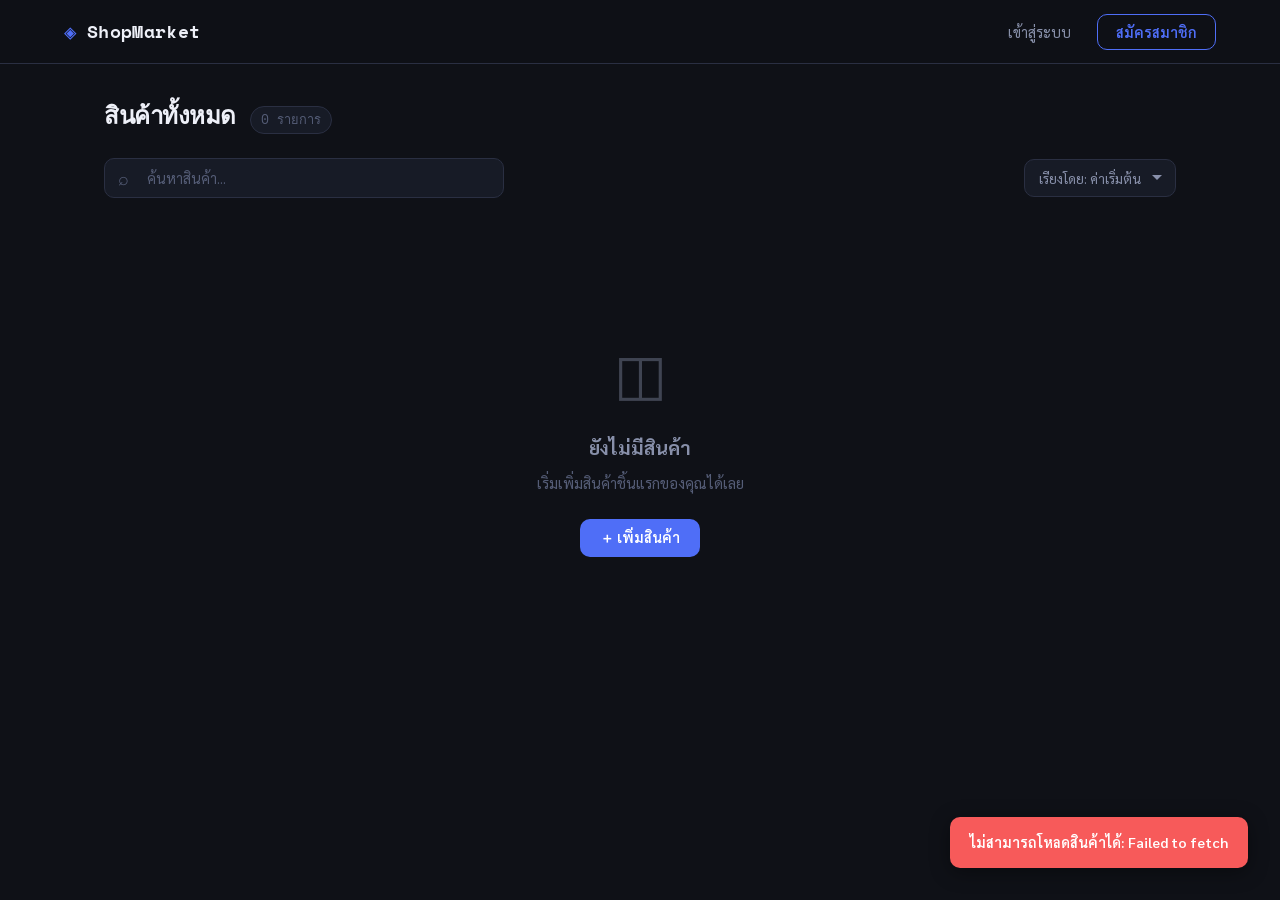
<file: public/index.html>
<!DOCTYPE html>
<html lang="th">
<head>
    <meta charset="UTF-8">
    <meta name="viewport" content="width=device-width, initial-scale=1.0">
    <title>ShopMarket</title>
    <link rel="preconnect" href="https://fonts.googleapis.com">
    <link href="https://fonts.googleapis.com/css2?family=Sarabun:wght@300;400;600;700&family=Space+Mono:wght@400;700&display=swap" rel="stylesheet">
    <link rel="stylesheet" href="style.css">
</head>
<body>

    <!-- ===== NAVBAR ===== -->
    <nav class="navbar">
        <div class="logo">
            <span class="logo-icon">◈</span>
            <span class="logo-text">ShopMarket</span>
        </div>
        <div class="nav-links">
            <span id="userGreeting" class="user-greeting hidden"></span>
            <button id="loginBtn" class="btn-ghost">เข้าสู่ระบบ</button>
            <button id="registerBtn" class="btn-outline">สมัครสมาชิก</button>
            <button id="logoutBtn" class="btn-ghost hidden">ออกจากระบบ</button>
        </div>
    </nav>

    <!-- ===== MAIN CONTENT ===== -->
    <main class="container">
        <div class="header-section">
            <h1 class="page-title">สินค้าทั้งหมด</h1>
            <span id="productCount" class="product-count">0 รายการ</span>
        </div>

        <!-- Filter/Sort Bar -->
        <div class="filter-bar">
            <div class="search-group">
                <span class="search-icon">⌕</span>
                <input type="text" id="searchInput" placeholder="ค้นหาสินค้า..." class="search-input">
            </div>
            <div class="sort-group">
                <select id="sortSelect" class="sort-select">
                    <option value="">เรียงโดย: ค่าเริ่มต้น</option>
                    <option value="price_asc">ราคา: น้อย → มาก</option>
                    <option value="price_desc">ราคา: มาก → น้อย</option>
                    <option value="name_asc">ชื่อ: A → Z</option>
                </select>
                <button id="addProductBtn" class="btn-primary">
                    <span>＋</span> เพิ่มสินค้า
                </button>
            </div>
        </div>

        <!-- Product Grid -->
        <div id="product-list" class="product-grid">
            <div class="loading-state">
                <div class="spinner"></div>
                <p>กำลังโหลดสินค้า...</p>
            </div>
        </div>

        <!-- Empty State -->
        <div id="emptyState" class="empty-state hidden">
            <div class="empty-icon">◫</div>
            <h3>ยังไม่มีสินค้า</h3>
            <p>เริ่มเพิ่มสินค้าชิ้นแรกของคุณได้เลย</p>
            <button class="btn-primary" onclick="openModal('addProductModal')">＋ เพิ่มสินค้า</button>
        </div>
    </main>

    <!-- ===== MODAL: LOGIN ===== -->
    <div id="loginModal" class="modal-overlay" role="dialog" aria-modal="true">
        <div class="modal-box">
            <button class="modal-close" onclick="closeModal('loginModal')" aria-label="ปิด">✕</button>
            <div class="modal-header">
                <div class="modal-icon">◈</div>
                <h2>เข้าสู่ระบบ</h2>
            </div>
            <form id="loginForm" novalidate>
                <div class="field-group">
                    <label for="loginUsername">ชื่อผู้ใช้</label>
                    <input type="text" id="loginUsername" name="username" placeholder="กรอกชื่อผู้ใช้" autocomplete="username" required>
                </div>
                <div class="field-group">
                    <label for="loginPassword">รหัสผ่าน</label>
                    <input type="password" id="loginPassword" name="password" placeholder="กรอกรหัสผ่าน" autocomplete="current-password" required>
                </div>
                <div id="loginError" class="form-error hidden"></div>
                <button type="submit" class="btn-primary btn-block" id="loginSubmitBtn">
                    <span class="btn-text">เข้าสู่ระบบ</span>
                    <span class="btn-loader hidden">⟳</span>
                </button>
            </form>
            <p class="modal-footer-text">ยังไม่มีบัญชี? <a href="#" onclick="switchModal('loginModal','registerModal')">สมัครสมาชิก</a></p>
        </div>
    </div>

    <!-- ===== MODAL: REGISTER ===== -->
    <div id="registerModal" class="modal-overlay" role="dialog" aria-modal="true">
        <div class="modal-box">
            <button class="modal-close" onclick="closeModal('registerModal')" aria-label="ปิด">✕</button>
            <div class="modal-header">
                <div class="modal-icon">◈</div>
                <h2>สมัครสมาชิก</h2>
            </div>
            <form id="registerForm" novalidate>
                <div class="field-group">
                    <label for="regUsername">ชื่อผู้ใช้</label>
                    <input type="text" id="regUsername" name="username" placeholder="ตั้งชื่อผู้ใช้" autocomplete="username" required>
                </div>
                <div class="field-group">
                    <label for="regEmail">อีเมล</label>
                    <input type="email" id="regEmail" name="email" placeholder="กรอกอีเมล" autocomplete="email">
                </div>
                <div class="field-group">
                    <label for="regPassword">รหัสผ่าน</label>
                    <input type="password" id="regPassword" name="password" placeholder="ตั้งรหัสผ่าน" autocomplete="new-password" required>
                </div>
                <div class="field-group">
                    <label for="regConfirmPassword">ยืนยันรหัสผ่าน</label>
                    <input type="password" id="regConfirmPassword" name="confirmPassword" placeholder="กรอกรหัสผ่านอีกครั้ง" autocomplete="new-password" required>
                </div>
                <div id="registerError" class="form-error hidden"></div>
                <button type="submit" class="btn-primary btn-block" id="registerSubmitBtn">
                    <span class="btn-text">สมัครสมาชิก</span>
                    <span class="btn-loader hidden">⟳</span>
                </button>
            </form>
            <p class="modal-footer-text">มีบัญชีแล้ว? <a href="#" onclick="switchModal('registerModal','loginModal')">เข้าสู่ระบบ</a></p>
        </div>
    </div>

    <!-- ===== MODAL: ADD/EDIT PRODUCT ===== -->
    <div id="addProductModal" class="modal-overlay" role="dialog" aria-modal="true">
        <div class="modal-box modal-box-wide">
            <button class="modal-close" onclick="closeModal('addProductModal')" aria-label="ปิด">✕</button>
            <div class="modal-header">
                <div class="modal-icon">◫</div>
                <h2 id="productModalTitle">เพิ่มสินค้าใหม่</h2>
            </div>
            <form id="productForm" novalidate>
                <input type="hidden" id="productId">
                <div class="field-row">
                    <div class="field-group">
                        <label for="productName">ชื่อสินค้า <span class="required">*</span></label>
                        <input type="text" id="productName" placeholder="ชื่อสินค้า" required>
                    </div>
                    <div class="field-group">
                        <label for="productPrice">ราคา (บาท) <span class="required">*</span></label>
                        <input type="number" id="productPrice" placeholder="0.00" min="0" step="0.01" required>
                    </div>
                </div>
                <div class="field-row">
                    <div class="field-group">
                        <label for="productCategory">หมวดหมู่</label>
                        <select id="productCategory" required style="width: 100%; padding: 10px; border: 1px solid #ccc; border-radius: 6px;">
                            <option value="" disabled selected>-- กำลังโหลดหมวดหมู่... --</option>
                        </select>
                    </div>  
                    <div class="field-group">
                        <label for="productStock">จำนวนสต็อก</label>
                        <input type="number" id="productStock" placeholder="0" min="0">
                    </div>
                </div>

                <div id="productError" class="form-error hidden"></div>
                <div class="form-actions">
                    <button type="button" class="btn-ghost" onclick="closeModal('addProductModal')">ยกเลิก</button>
                    <button type="submit" class="btn-primary" id="productSubmitBtn">
                        <span class="btn-text">บันทึกสินค้า</span>
                        <span class="btn-loader hidden">⟳</span>
                    </button>
                </div>
            </form>
        </div>
    </div>

    <!-- ===== MODAL: DELETE CONFIRM ===== -->
    <div id="deleteModal" class="modal-overlay" role="dialog" aria-modal="true">
        <div class="modal-box modal-box-sm">
            <div class="modal-header">
                <div class="modal-icon modal-icon-danger">⚠</div>
                <h2>ยืนยันการลบ</h2>
            </div>
            <p class="confirm-text">คุณแน่ใจหรือไม่ว่าต้องการลบสินค้านี้? การกระทำนี้ไม่สามารถย้อนกลับได้</p>
            <input type="hidden" id="deleteProductId">
            <div class="form-actions">
                <button class="btn-ghost" onclick="closeModal('deleteModal')">ยกเลิก</button>
                <button class="btn-danger" id="confirmDeleteBtn">ลบสินค้า</button>
            </div>
        </div>
    </div>

    <!-- ===== TOAST NOTIFICATION ===== -->
    <div id="toast" class="toast hidden" role="alert" aria-live="polite"></div>

    <script src="app.js"></script>
</body>
</html>
</file>
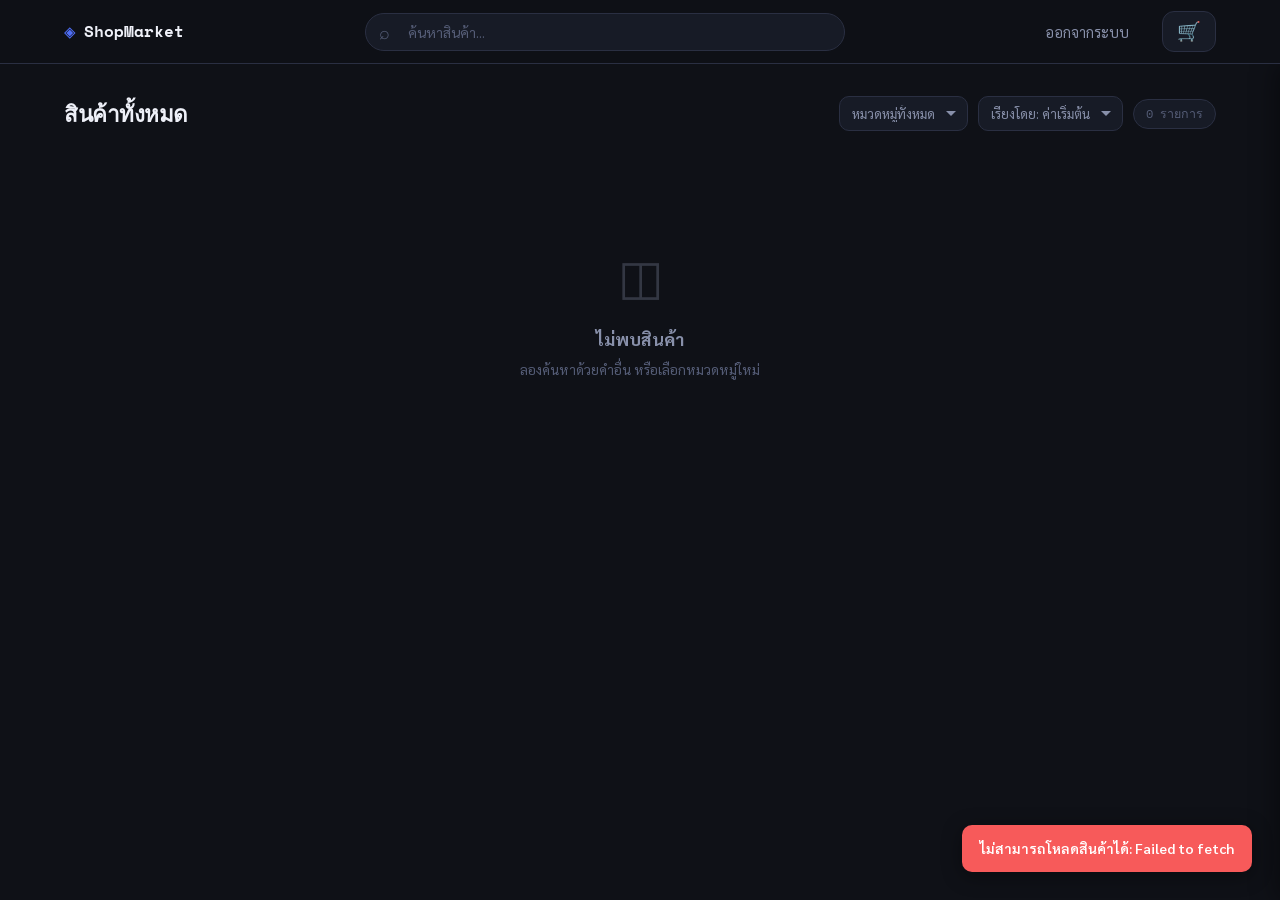
<file: public/customer/shop.html>
<!DOCTYPE html>
<html lang="th">
<head>
    <meta charset="UTF-8">
    <meta name="viewport" content="width=device-width, initial-scale=1.0">
    <title>ShopMarket — ร้านค้า</title>
    <link rel="preconnect" href="https://fonts.googleapis.com">
    <link href="https://fonts.googleapis.com/css2?family=Sarabun:wght@300;400;600;700&family=Space+Mono:wght@400;700&display=swap" rel="stylesheet">
    <link rel="stylesheet" href="shop.css">
</head>
<body>

    <!-- NAVBAR -->
    <nav class="navbar">
        <div class="logo">
            <a href="index.html" class="logo-link">
                <span class="logo-icon">◈</span>
                <span class="logo-text">ShopMarket</span>
            </a>
        </div>
        <div class="nav-center">
            <div class="search-wrap">
                <span class="search-icon">⌕</span>
                <input type="text" id="searchInput" placeholder="ค้นหาสินค้า..." class="search-input">
            </div>
        </div>
        <div class="nav-right" style="display: flex; align-items: center; gap: 15px;">
            
            <button id="logoutBtn" class="btn-ghost">ออกจากระบบ</button>
            
            <button class="cart-toggle" id="cartToggle" aria-label="ตะกร้าสินค้า">
                <span class="cart-icon">🛒</span>
                <span class="cart-badge hidden" id="cartBadge">0</span>
            </button>
            
        </div>
        
    </nav>

    <!-- LAYOUT -->
    <div class="layout">

        <!-- MAIN: Product Grid -->
        <main class="main-content" id="mainContent">
            <div class="page-header">
                <h1 class="page-title">สินค้าทั้งหมด</h1>
                <div class="header-controls">
                    <select id="categoryFilter" class="filter-select">
                        <option value="">หมวดหมู่ทั้งหมด</option>
                    </select>
                    <select id="sortSelect" class="filter-select">
                        <option value="">เรียงโดย: ค่าเริ่มต้น</option>
                        <option value="price_asc">ราคา: น้อย → มาก</option>
                        <option value="price_desc">ราคา: มาก → น้อย</option>
                        <option value="name_asc">ชื่อ: A → Z</option>
                    </select>
                    <span id="productCount" class="product-count">0 รายการ</span>
                </div>
            </div>

            <div id="product-list" class="product-grid">
                <div class="loading-state">
                    <div class="spinner"></div>
                    <p>กำลังโหลดสินค้า...</p>
                </div>
            </div>

            <div id="emptyState" class="empty-state hidden">
                <div class="empty-icon">◫</div>
                <h3>ไม่พบสินค้า</h3>
                <p>ลองค้นหาด้วยคำอื่น หรือเลือกหมวดหมู่ใหม่</p>
            </div>
        </main>

        <!-- SIDEBAR: Cart -->
        <aside class="cart-sidebar" id="cartSidebar">
            <div class="cart-header">
                <h2 class="cart-title">
                    <span>🛒</span> ตะกร้าของฉัน
                </h2>
                <button class="cart-close" id="cartClose" aria-label="ปิด">✕</button>
            </div>

            <div class="cart-body" id="cartBody">
                <div class="cart-empty" id="cartEmpty">
                    <div class="cart-empty-icon">🛒</div>
                    <p>ตะกร้าว่างเปล่า</p>
                    <span>เพิ่มสินค้าเพื่อเริ่มช้อปปิ้ง</span>
                </div>
                <div id="cartItems" class="cart-items hidden"></div>
            </div>

            <div class="cart-footer" id="cartFooter">
                <div class="cart-summary">
                    <div class="summary-row">
                        <span>จำนวนสินค้า</span>
                        <span id="totalQty">0 ชิ้น</span>
                    </div>
                    <div class="summary-row summary-total">
                        <span>รวมทั้งหมด</span>
                        <span id="totalPrice" class="total-price">฿0</span>
                    </div>
                </div>
                <button class="btn-checkout" id="checkoutBtn" disabled>
                    <span class="checkout-text">ชำระเงิน</span>
                    <span class="checkout-loader hidden">⟳</span>
                </button>
                <button class="btn-clear" id="clearCartBtn">ล้างตะกร้า</button>
            </div>
        </aside>
    </div>

    <!-- MODAL: Checkout Success -->
    <div id="successModal" class="modal-overlay">
        <div class="modal-box">
            <div class="success-icon">✓</div>
            <h2>ชำระเงินสำเร็จ!</h2>
            <p id="successMessage">ขอบคุณที่ใช้บริการ ShopMarket</p>
            <div id="orderSummary" class="order-summary"></div>
            <button class="btn-primary btn-block" onclick="closeModal('successModal')">กลับสู่หน้าร้านค้า</button>
        </div>
    </div>

    <!-- MODAL: Checkout Confirm -->
    <div id="confirmModal" class="modal-overlay">
        <div class="modal-box modal-box-sm">
            <div class="modal-header">
                <div class="modal-icon">◈</div>
                <h2>ยืนยันการชำระเงิน</h2>
            </div>
            <div id="confirmSummary" class="confirm-summary"></div>
            <div class="form-actions">
                <button class="btn-ghost" onclick="closeModal('confirmModal')">ยกเลิก</button>
                <button class="btn-primary" id="confirmPayBtn">ยืนยันชำระ</button>
            </div>
        </div>
    </div>

    <!-- TOAST -->
    <div id="toast" class="toast hidden" role="alert"></div>

    <script src="shop.js"></script>
</body>
</html>
</file>
<file: public/style.css>
:root {
    --bg: #0f1117;
    --bg-card: #171b26;
    --bg-card-hover: #1e2333;
    --border: #2a2f42;
    --border-focus: #4f6ef7;

    --text-primary: #eef0f8;
    --text-secondary: #8890aa;
    --text-muted: #555d77;

    --accent: #4f6ef7;
    --accent-hover: #3a57e8;
    --accent-glow: rgba(79, 110, 247, 0.2);

    --success: #2dd4a0;
    --warning: #f7c84f;
    --danger: #f75a5a;
    --danger-hover: #e04040;

    --font-body: 'Sarabun', sans-serif;
    --font-mono: 'Space Mono', monospace;

    --radius: 10px;
    --radius-lg: 16px;
    --shadow-card: 0 2px 16px rgba(0,0,0,0.4);
    --shadow-modal: 0 8px 40px rgba(0,0,0,0.7);

    --transition: 0.2s ease;
    --nav-h: 64px;
    --bottom-h: 0px;
}

/* =============================================
   RESET & BASE
   ============================================= */
*, *::before, *::after { box-sizing: border-box; margin: 0; padding: 0; }

html { scroll-behavior: smooth; }

body {
    font-family: var(--font-body);
    background: var(--bg);
    color: var(--text-primary);
    min-height: 100vh;
    font-size: 15px;
    line-height: 1.6;
    -webkit-font-smoothing: antialiased;
}

a { color: var(--accent); text-decoration: none; transition: color var(--transition); }
a:hover { color: var(--accent-hover); }

/* =============================================
   NAVBAR
   ============================================= */
.navbar {
    position: fixed;
    top: 0; left: 0; right: 0;
    height: var(--nav-h);
    background: rgba(15, 17, 23, 0.85);
    backdrop-filter: blur(16px);
    -webkit-backdrop-filter: blur(16px);
    border-bottom: 1px solid var(--border);
    display: flex;
    align-items: center;
    justify-content: space-between;
    padding: 0 5%;
    z-index: 900;
}

.logo {
    display: flex;
    align-items: center;
    gap: 10px;
    font-family: var(--font-mono);
    font-size: 1.1rem;
    font-weight: 700;
    color: var(--text-primary);
    letter-spacing: 0.02em;
}

.logo-icon {
    color: var(--accent);
    font-size: 1.3rem;
}

.nav-links {
    display: flex;
    align-items: center;
    gap: 10px;
}

.user-greeting {
    font-size: 0.85rem;
    color: var(--text-secondary);
    margin-right: 4px;
}

/* =============================================
   BUTTONS
   ============================================= */
.btn-primary {
    display: inline-flex;
    align-items: center;
    gap: 6px;
    padding: 9px 20px;
    background: var(--accent);
    color: #fff;
    border: none;
    border-radius: var(--radius);
    font-family: var(--font-body);
    font-size: 0.9rem;
    font-weight: 600;
    cursor: pointer;
    transition: background var(--transition), transform var(--transition), box-shadow var(--transition);
    white-space: nowrap;
}
.btn-primary:hover {
    background: var(--accent-hover);
    box-shadow: 0 4px 16px var(--accent-glow);
    transform: translateY(-1px);
}
.btn-primary:active { transform: translateY(0); }

.btn-outline {
    display: inline-flex;
    align-items: center;
    gap: 6px;
    padding: 8px 18px;
    background: transparent;
    color: var(--accent);
    border: 1.5px solid var(--accent);
    border-radius: var(--radius);
    font-family: var(--font-body);
    font-size: 0.9rem;
    font-weight: 600;
    cursor: pointer;
    transition: all var(--transition);
    white-space: nowrap;
}
.btn-outline:hover {
    background: var(--accent-glow);
}

.btn-ghost {
    display: inline-flex;
    align-items: center;
    gap: 6px;
    padding: 8px 16px;
    background: transparent;
    color: var(--text-secondary);
    border: none;
    border-radius: var(--radius);
    font-family: var(--font-body);
    font-size: 0.9rem;
    cursor: pointer;
    transition: all var(--transition);
    white-space: nowrap;
}
.btn-ghost:hover {
    color: var(--text-primary);
    background: var(--border);
}

.btn-danger {
    display: inline-flex;
    align-items: center;
    gap: 6px;
    padding: 9px 20px;
    background: var(--danger);
    color: #fff;
    border: none;
    border-radius: var(--radius);
    font-family: var(--font-body);
    font-size: 0.9rem;
    font-weight: 600;
    cursor: pointer;
    transition: background var(--transition);
}
.btn-danger:hover { background: var(--danger-hover); }

.btn-block { width: 100%; justify-content: center; padding: 12px; font-size: 1rem; }

.btn-loader {
    display: inline-block;
    animation: spin 0.8s linear infinite;
}
@keyframes spin { from { transform: rotate(0deg); } to { transform: rotate(360deg); } }

/* =============================================
   MAIN CONTAINER
   ============================================= */
.container {
    max-width: 1200px;
    margin: 0 auto;
    padding: calc(var(--nav-h) + 32px) 5% 60px;
}

.header-section {
    display: flex;
    align-items: baseline;
    gap: 14px;
    margin-bottom: 24px;
}

.page-title {
    font-family: var(--font-mono);
    font-size: 1.5rem;
    font-weight: 700;
    color: var(--text-primary);
    letter-spacing: -0.02em;
}

.product-count {
    font-size: 0.8rem;
    color: var(--text-muted);
    background: var(--bg-card);
    border: 1px solid var(--border);
    padding: 3px 10px;
    border-radius: 20px;
    font-family: var(--font-mono);
}

/* =============================================
   FILTER BAR
   ============================================= */
.filter-bar {
    display: flex;
    align-items: center;
    justify-content: space-between;
    gap: 16px;
    margin-bottom: 28px;
    flex-wrap: wrap;
}

.search-group {
    position: relative;
    flex: 1;
    min-width: 220px;
    max-width: 400px;
}

.search-icon {
    position: absolute;
    left: 14px;
    top: 50%;
    transform: translateY(-50%);
    color: var(--text-muted);
    font-size: 1.1rem;
    pointer-events: none;
}

.search-input {
    width: 100%;
    padding: 10px 16px 10px 42px;
    background: var(--bg-card);
    border: 1.5px solid var(--border);
    border-radius: var(--radius);
    color: var(--text-primary);
    font-family: var(--font-body);
    font-size: 0.9rem;
    transition: border-color var(--transition), box-shadow var(--transition);
}
.search-input:focus {
    outline: none;
    border-color: var(--border-focus);
    box-shadow: 0 0 0 3px var(--accent-glow);
}
.search-input::placeholder { color: var(--text-muted); }

.sort-group {
    display: flex;
    align-items: center;
    gap: 10px;
}

.sort-select {
    padding: 9px 14px;
    background: var(--bg-card);
    border: 1.5px solid var(--border);
    border-radius: var(--radius);
    color: var(--text-secondary);
    font-family: var(--font-body);
    font-size: 0.85rem;
    cursor: pointer;
    transition: border-color var(--transition);
    appearance: none;
    -webkit-appearance: none;
    background-image: url("data:image/svg+xml,%3Csvg xmlns='http://www.w3.org/2000/svg' width='12' height='12' viewBox='0 0 12 12'%3E%3Cpath fill='%238890aa' d='M6 8L1 3h10z'/%3E%3C/svg%3E");
    background-repeat: no-repeat;
    background-position: right 12px center;
    padding-right: 34px;
}
.sort-select:focus {
    outline: none;
    border-color: var(--border-focus);
}

/* =============================================
   PRODUCT GRID
   ============================================= */
.product-grid {
    display: grid;
    grid-template-columns: repeat(auto-fill, minmax(240px, 1fr));
    gap: 20px;
}

/* --- Product Card --- */
.product-card {
    background: var(--bg-card);
    border: 1px solid var(--border);
    border-radius: var(--radius-lg);
    overflow: hidden;
    transition: transform var(--transition), box-shadow var(--transition), border-color var(--transition);
    animation: fadeUp 0.35s ease both;
    display: flex;
    flex-direction: column;
}
.product-card:hover {
    transform: translateY(-4px);
    border-color: var(--border-focus);
    box-shadow: var(--shadow-card), 0 0 20px var(--accent-glow);
}

@keyframes fadeUp {
    from { opacity: 0; transform: translateY(20px); }
    to   { opacity: 1; transform: translateY(0); }
}

.card-image {
    width: 100%;
    aspect-ratio: 4/3;
    object-fit: cover;
    background: var(--bg);
    display: flex;
    align-items: center;
    justify-content: center;
    color: var(--text-muted);
    font-size: 3rem;
    overflow: hidden;
}
.card-image img {
    width: 100%;
    height: 100%;
    object-fit: cover;
    transition: transform 0.4s ease;
}
.product-card:hover .card-image img { transform: scale(1.05); }

.card-image-placeholder {
    width: 100%;
    aspect-ratio: 4/3;
    background: linear-gradient(135deg, var(--bg) 0%, var(--bg-card-hover) 100%);
    display: flex;
    align-items: center;
    justify-content: center;
    font-size: 2.5rem;
    color: var(--text-muted);
}

.card-body {
    padding: 16px;
    display: flex;
    flex-direction: column;
    gap: 6px;
    flex: 1;
}

.card-category {
    font-size: 0.72rem;
    text-transform: uppercase;
    letter-spacing: 0.08em;
    color: var(--accent);
    font-family: var(--font-mono);
}

.card-name {
    font-size: 0.95rem;
    font-weight: 700;
    color: var(--text-primary);
    line-height: 1.4;
    display: -webkit-box;
    -webkit-line-clamp: 2;
    -webkit-box-orient: vertical;
    overflow: hidden;
}

.card-desc {
    font-size: 0.82rem;
    color: var(--text-muted);
    line-height: 1.5;
    display: -webkit-box;
    -webkit-line-clamp: 2;
    -webkit-box-orient: vertical;
    overflow: hidden;
}

.card-footer {
    padding: 12px 16px;
    display: flex;
    align-items: center;
    justify-content: space-between;
    border-top: 1px solid var(--border);
}

.card-price {
    font-family: var(--font-mono);
    font-size: 1.05rem;
    font-weight: 700;
    color: var(--success);
}

.card-stock {
    font-size: 0.75rem;
    color: var(--text-muted);
}

.card-stock.low { color: var(--warning); }
.card-stock.out { color: var(--danger); }

.card-actions {
    display: flex;
    gap: 6px;
    padding: 0 12px 14px;
    justify-content: flex-end;
}

.card-btn {
    padding: 6px 14px;
    font-size: 0.8rem;
    font-family: var(--font-body);
    font-weight: 600;
    border-radius: 6px;
    cursor: pointer;
    transition: all var(--transition);
    border: 1.5px solid;
}
.card-btn-edit {
    background: transparent;
    color: var(--accent);
    border-color: var(--accent);
}
.card-btn-edit:hover { background: var(--accent-glow); }

.card-btn-delete {
    background: transparent;
    color: var(--danger);
    border-color: var(--danger);
}
.card-btn-delete:hover { background: rgba(247, 90, 90, 0.12); }

/* =============================================
   STATES
   ============================================= */
.loading-state {
    grid-column: 1 / -1;
    display: flex;
    flex-direction: column;
    align-items: center;
    gap: 16px;
    padding: 80px 0;
    color: var(--text-muted);
}

.spinner {
    width: 36px;
    height: 36px;
    border: 3px solid var(--border);
    border-top-color: var(--accent);
    border-radius: 50%;
    animation: spin 0.8s linear infinite;
}

.empty-state {
    text-align: center;
    padding: 100px 20px;
    color: var(--text-secondary);
}
.empty-icon {
    font-size: 3.5rem;
    margin-bottom: 16px;
    opacity: 0.4;
}
.empty-state h3 { font-size: 1.2rem; margin-bottom: 8px; }
.empty-state p { color: var(--text-muted); margin-bottom: 24px; }

/* =============================================
   MODAL
   ============================================= */
.modal-overlay {
    display: none;
    position: fixed;
    inset: 0;
    background: rgba(0, 0, 0, 0.65);
    backdrop-filter: blur(6px);
    z-index: 1000;
    align-items: center;
    justify-content: center;
    padding: 20px;
    animation: fadeIn 0.2s ease;
}
.modal-overlay.active { display: flex; }

@keyframes fadeIn { from { opacity: 0; } to { opacity: 1; } }

.modal-box {
    background: var(--bg-card);
    border: 1px solid var(--border);
    border-radius: var(--radius-lg);
    padding: 32px;
    width: 100%;
    max-width: 440px;
    position: relative;
    box-shadow: var(--shadow-modal);
    animation: slideUp 0.25s ease;
}
.modal-box-wide { max-width: 620px; }
.modal-box-sm   { max-width: 360px; }

@keyframes slideUp {
    from { opacity: 0; transform: translateY(24px); }
    to   { opacity: 1; transform: translateY(0); }
}

.modal-close {
    position: absolute;
    top: 16px; right: 16px;
    background: transparent;
    border: none;
    color: var(--text-muted);
    font-size: 1rem;
    cursor: pointer;
    padding: 6px;
    border-radius: 6px;
    transition: all var(--transition);
    line-height: 1;
}
.modal-close:hover { background: var(--border); color: var(--text-primary); }

.modal-header {
    display: flex;
    flex-direction: column;
    align-items: center;
    gap: 8px;
    margin-bottom: 28px;
}
.modal-icon {
    width: 48px;
    height: 48px;
    background: var(--accent-glow);
    border: 1.5px solid var(--accent);
    border-radius: 12px;
    display: flex;
    align-items: center;
    justify-content: center;
    font-size: 1.4rem;
    color: var(--accent);
}
.modal-icon-danger {
    background: rgba(247, 90, 90, 0.12);
    border-color: var(--danger);
    color: var(--danger);
}
.modal-header h2 {
    font-size: 1.3rem;
    font-weight: 700;
}

.modal-footer-text {
    text-align: center;
    margin-top: 20px;
    font-size: 0.85rem;
    color: var(--text-muted);
}

/* =============================================
   FORMS
   ============================================= */
.field-group {
    display: flex;
    flex-direction: column;
    gap: 6px;
    margin-bottom: 16px;
}
.field-group:last-child { margin-bottom: 0; }

.field-group label {
    font-size: 0.82rem;
    font-weight: 600;
    color: var(--text-secondary);
    letter-spacing: 0.03em;
}

.required { color: var(--danger); }

.field-group input,
.field-group textarea,
.field-group select {
    padding: 10px 14px;
    background: var(--bg);
    border: 1.5px solid var(--border);
    border-radius: var(--radius);
    color: var(--text-primary);
    font-family: var(--font-body);
    font-size: 0.92rem;
    transition: border-color var(--transition), box-shadow var(--transition);
    resize: vertical;
}
.field-group input:focus,
.field-group textarea:focus {
    outline: none;
    border-color: var(--border-focus);
    box-shadow: 0 0 0 3px var(--accent-glow);
}
.field-group input::placeholder,
.field-group textarea::placeholder { color: var(--text-muted); }

.field-row {
    display: grid;
    grid-template-columns: 1fr 1fr;
    gap: 14px;
}
@media (max-width: 500px) { .field-row { grid-template-columns: 1fr; } }

.form-actions {
    display: flex;
    justify-content: flex-end;
    gap: 10px;
    margin-top: 20px;
}

.form-error {
    padding: 10px 14px;
    background: rgba(247, 90, 90, 0.1);
    border: 1px solid rgba(247, 90, 90, 0.3);
    border-radius: var(--radius);
    color: var(--danger);
    font-size: 0.85rem;
    margin-bottom: 14px;
}

.confirm-text {
    color: var(--text-secondary);
    font-size: 0.9rem;
    line-height: 1.6;
    text-align: center;
    margin-bottom: 24px;
}

/* =============================================
   TOAST
   ============================================= */
.toast {
    position: fixed;
    bottom: 32px;
    right: 32px;
    padding: 14px 20px;
    border-radius: var(--radius);
    font-size: 0.9rem;
    font-weight: 600;
    color: #fff;
    z-index: 2000;
    min-width: 240px;
    box-shadow: 0 4px 20px rgba(0,0,0,0.4);
    animation: toastIn 0.3s ease;
}
.toast.success { background: var(--success); }
.toast.error   { background: var(--danger); }
.toast.info    { background: var(--accent); }

@keyframes toastIn {
    from { opacity: 0; transform: translateX(20px) scale(0.95); }
    to   { opacity: 1; transform: translateX(0) scale(1); }
}

/* =============================================
   UTILITIES
   ============================================= */
.hidden { display: none !important; }

/* =============================================
   RESPONSIVE
   ============================================= */
@media (max-width: 640px) {
    .container { padding-left: 4%; padding-right: 4%; }
    .filter-bar { flex-direction: column; align-items: stretch; }
    .search-group { max-width: 100%; }
    .sort-group { justify-content: space-between; }
    .modal-box { padding: 24px 20px; }
    .product-grid { grid-template-columns: repeat(auto-fill, minmax(160px, 1fr)); gap: 14px; }
}
</file>
<file: public/customer/shop.css>
:root {
    --bg: #0f1117;
    --bg-card: #171b26;
    --bg-card-hover: #1e2333;
    --bg-sidebar: #13161f;
    --border: #2a2f42;
    --border-focus: #4f6ef7;

    --text-primary: #eef0f8;
    --text-secondary: #8890aa;
    --text-muted: #555d77;

    --accent: #4f6ef7;
    --accent-hover: #3a57e8;
    --accent-glow: rgba(79, 110, 247, 0.18);

    --success: #2dd4a0;
    --success-glow: rgba(45, 212, 160, 0.15);
    --warning: #f7c84f;
    --danger: #f75a5a;

    --font-body: 'Sarabun', sans-serif;
    --font-mono: 'Space Mono', monospace;

    --radius: 10px;
    --radius-lg: 16px;
    --shadow-card: 0 2px 16px rgba(0,0,0,0.35);
    --shadow-modal: 0 8px 40px rgba(0,0,0,0.7);

    --transition: 0.2s ease;
    --nav-h: 64px;
    --sidebar-w: 360px;
}

*, *::before, *::after { box-sizing: border-box; margin: 0; padding: 0; }
html { scroll-behavior: smooth; }
body {
    font-family: var(--font-body);
    background: var(--bg);
    color: var(--text-primary);
    min-height: 100vh;
    font-size: 15px;
    line-height: 1.6;
    -webkit-font-smoothing: antialiased;
}
a { color: inherit; text-decoration: none; }

.navbar {
    position: fixed;
    top: 0; left: 0; right: 0;
    height: var(--nav-h);
    background: rgba(15, 17, 23, 0.9);
    backdrop-filter: blur(16px);
    -webkit-backdrop-filter: blur(16px);
    border-bottom: 1px solid var(--border);
    display: grid;
    grid-template-columns: auto 1fr auto;
    align-items: center;
    gap: 16px;
    padding: 0 5%;
    z-index: 900;
}

.logo-link {
    display: flex;
    align-items: center;
    gap: 8px;
    font-family: var(--font-mono);
    font-size: 1rem;
    font-weight: 700;
    color: var(--text-primary);
}
.logo-icon { color: var(--accent); font-size: 1.2rem; }

.nav-center { width: 100%; max-width: 480px; margin: 0 auto; }

.search-wrap {
    position: relative;
    width: 100%;
}
.search-icon {
    position: absolute;
    left: 14px;
    top: 50%;
    transform: translateY(-50%);
    color: var(--text-muted);
    font-size: 1.1rem;
    pointer-events: none;
}
.search-input {
    width: 100%;
    padding: 9px 16px 9px 42px;
    background: var(--bg-card);
    border: 1.5px solid var(--border);
    border-radius: 40px;
    color: var(--text-primary);
    font-family: var(--font-body);
    font-size: 0.88rem;
    transition: border-color var(--transition), box-shadow var(--transition);
}
.search-input:focus {
    outline: none;
    border-color: var(--border-focus);
    box-shadow: 0 0 0 3px var(--accent-glow);
}
.search-input::placeholder { color: var(--text-muted); }

/* Cart Toggle Button */
.cart-toggle {
    position: relative;
    background: var(--bg-card);
    border: 1.5px solid var(--border);
    border-radius: 12px;
    padding: 8px 14px;
    cursor: pointer;
    font-size: 1.2rem;
    display: flex;
    align-items: center;
    gap: 6px;
    transition: all var(--transition);
    color: var(--text-primary);
}
.cart-toggle:hover {
    border-color: var(--accent);
    background: var(--accent-glow);
}

.cart-badge {
    background: var(--accent);
    color: #fff;
    font-family: var(--font-mono);
    font-size: 0.65rem;
    font-weight: 700;
    min-width: 18px;
    height: 18px;
    border-radius: 9px;
    display: flex;
    align-items: center;
    justify-content: center;
    padding: 0 4px;
    animation: pop 0.2s ease;
}
@keyframes pop {
    0%   { transform: scale(0.5); }
    70%  { transform: scale(1.2); }
    100% { transform: scale(1); }
}

/* =============================================
   LAYOUT
   ============================================= */
.layout {
    display: flex;
    padding-top: var(--nav-h);
    min-height: 100vh;
    position: relative;
}

/* =============================================
   MAIN CONTENT
   ============================================= */
.main-content {
    flex: 1;
    padding: 32px 5% 80px;
    transition: margin-right var(--transition);
    min-width: 0;
}

.layout.cart-open .main-content {
    margin-right: var(--sidebar-w);
}

.page-header {
    display: flex;
    align-items: center;
    justify-content: space-between;
    flex-wrap: wrap;
    gap: 12px;
    margin-bottom: 24px;
}

.page-title {
    font-family: var(--font-mono);
    font-size: 1.4rem;
    font-weight: 700;
    letter-spacing: -0.02em;
}

.header-controls {
    display: flex;
    align-items: center;
    gap: 10px;
    flex-wrap: wrap;
}

.filter-select {
    padding: 8px 32px 8px 12px;
    background: var(--bg-card);
    border: 1.5px solid var(--border);
    border-radius: var(--radius);
    color: var(--text-secondary);
    font-family: var(--font-body);
    font-size: 0.82rem;
    cursor: pointer;
    appearance: none;
    -webkit-appearance: none;
    background-image: url("data:image/svg+xml,%3Csvg xmlns='http://www.w3.org/2000/svg' width='12' height='12' viewBox='0 0 12 12'%3E%3Cpath fill='%238890aa' d='M6 8L1 3h10z'/%3E%3C/svg%3E");
    background-repeat: no-repeat;
    background-position: right 10px center;
    transition: border-color var(--transition);
}
.filter-select:focus { outline: none; border-color: var(--border-focus); }

.product-count {
    font-size: 0.78rem;
    color: var(--text-muted);
    background: var(--bg-card);
    border: 1px solid var(--border);
    padding: 4px 12px;
    border-radius: 20px;
    font-family: var(--font-mono);
    white-space: nowrap;
}

/* =============================================
   PRODUCT GRID
   ============================================= */
.product-grid {
    display: grid;
    grid-template-columns: repeat(auto-fill, minmax(220px, 1fr));
    gap: 18px;
}

/* --- Product Card --- */
.product-card {
    background: var(--bg-card);
    border: 1px solid var(--border);
    border-radius: var(--radius-lg);
    overflow: hidden;
    display: flex;
    flex-direction: column;
    transition: transform var(--transition), box-shadow var(--transition), border-color var(--transition);
    animation: fadeUp 0.3s ease both;
}
.product-card:hover {
    transform: translateY(-3px);
    border-color: rgba(79, 110, 247, 0.4);
    box-shadow: var(--shadow-card);
}
.product-card.out-of-stock { opacity: 0.55; pointer-events: none; }

@keyframes fadeUp {
    from { opacity: 0; transform: translateY(16px); }
    to   { opacity: 1; transform: translateY(0); }
}

.card-image {
    width: 100%;
    aspect-ratio: 4/3;
    overflow: hidden;
    background: var(--bg);
}
.card-image img {
    width: 100%; height: 100%;
    object-fit: cover;
    transition: transform 0.4s ease;
}
.product-card:hover .card-image img { transform: scale(1.06); }

.card-image-placeholder {
    width: 100%;
    aspect-ratio: 4/3;
    background: linear-gradient(135deg, var(--bg) 0%, var(--bg-card-hover) 100%);
    display: flex;
    align-items: center;
    justify-content: center;
    font-size: 2.5rem;
    color: var(--text-muted);
}

.card-body {
    padding: 14px 14px 8px;
    flex: 1;
    display: flex;
    flex-direction: column;
    gap: 4px;
}
.card-category {
    font-size: 0.68rem;
    text-transform: uppercase;
    letter-spacing: 0.08em;
    color: var(--accent);
    font-family: var(--font-mono);
}
.card-name {
    font-size: 0.92rem;
    font-weight: 700;
    color: var(--text-primary);
    line-height: 1.4;
    display: -webkit-box;
    -webkit-line-clamp: 2;
    -webkit-box-orient: vertical;
    overflow: hidden;
}
.card-desc {
    font-size: 0.78rem;
    color: var(--text-muted);
    display: -webkit-box;
    -webkit-line-clamp: 2;
    -webkit-box-orient: vertical;
    overflow: hidden;
}

.card-footer {
    padding: 10px 14px;
    display: flex;
    align-items: center;
    justify-content: space-between;
    border-top: 1px solid var(--border);
}
.card-price {
    font-family: var(--font-mono);
    font-size: 1rem;
    font-weight: 700;
    color: var(--success);
}
.card-stock {
    font-size: 0.72rem;
    color: var(--text-muted);
}
.card-stock.low  { color: var(--warning); }
.card-stock.out  { color: var(--danger); font-weight: 600; }

/* --- Add to Cart Controls --- */
.card-controls {
    padding: 0 12px 14px;
}

/* ถ้าสินค้ายังไม่ได้เพิ่มในตะกร้า */
.btn-add {
    width: 100%;
    padding: 9px;
    background: var(--accent-glow);
    color: var(--accent);
    border: 1.5px solid var(--accent);
    border-radius: var(--radius);
    font-family: var(--font-body);
    font-size: 0.85rem;
    font-weight: 600;
    cursor: pointer;
    transition: all var(--transition);
    display: flex;
    align-items: center;
    justify-content: center;
    gap: 6px;
}
.btn-add:hover {
    background: var(--accent);
    color: #fff;
}

/* ถ้าสินค้าอยู่ในตะกร้าแล้ว แสดง stepper */
.qty-stepper {
    display: flex;
    align-items: center;
    gap: 0;
    background: var(--bg);
    border: 1.5px solid var(--accent);
    border-radius: var(--radius);
    overflow: hidden;
}
.qty-btn {
    width: 36px;
    height: 36px;
    background: transparent;
    border: none;
    color: var(--accent);
    font-size: 1.1rem;
    cursor: pointer;
    display: flex;
    align-items: center;
    justify-content: center;
    transition: background var(--transition);
    font-weight: 700;
}
.qty-btn:hover { background: var(--accent-glow); }
.qty-btn:active { background: var(--accent); color: #fff; }

.qty-display {
    flex: 1;
    text-align: center;
    font-family: var(--font-mono);
    font-size: 0.9rem;
    font-weight: 700;
    color: var(--text-primary);
    padding: 0 4px;
    user-select: none;
}

/* =============================================
   CART SIDEBAR
   ============================================= */
.cart-sidebar {
    position: fixed;
    top: var(--nav-h);
    right: 0;
    bottom: 0;
    width: var(--sidebar-w);
    background: var(--bg-sidebar);
    border-left: 1px solid var(--border);
    display: flex;
    flex-direction: column;
    transform: translateX(100%);
    transition: transform 0.3s cubic-bezier(0.4, 0, 0.2, 1);
    z-index: 800;
    box-shadow: -4px 0 24px rgba(0,0,0,0.4);
}
.cart-sidebar.open {
    transform: translateX(0);
}

.cart-header {
    display: flex;
    align-items: center;
    justify-content: space-between;
    padding: 20px 20px 16px;
    border-bottom: 1px solid var(--border);
}
.cart-title {
    font-family: var(--font-mono);
    font-size: 1rem;
    display: flex;
    align-items: center;
    gap: 8px;
}
.cart-close {
    background: transparent;
    border: none;
    color: var(--text-muted);
    font-size: 0.9rem;
    cursor: pointer;
    padding: 6px 8px;
    border-radius: 6px;
    transition: all var(--transition);
}
.cart-close:hover { background: var(--border); color: var(--text-primary); }

.cart-body {
    flex: 1;
    overflow-y: auto;
    padding: 16px;
    scrollbar-width: thin;
    scrollbar-color: var(--border) transparent;
}
.cart-body::-webkit-scrollbar { width: 4px; }
.cart-body::-webkit-scrollbar-thumb { background: var(--border); border-radius: 2px; }

.cart-empty {
    display: flex;
    flex-direction: column;
    align-items: center;
    justify-content: center;
    height: 200px;
    gap: 8px;
    color: var(--text-muted);
}
.cart-empty-icon { font-size: 2.5rem; opacity: 0.3; }
.cart-empty p { font-size: 0.95rem; font-weight: 600; color: var(--text-secondary); }
.cart-empty span { font-size: 0.8rem; }

/* Cart Item Row */
.cart-items { display: flex; flex-direction: column; gap: 12px; }

.cart-item {
    display: grid;
    grid-template-columns: 52px 1fr auto;
    gap: 10px;
    align-items: center;
    background: var(--bg-card);
    border: 1px solid var(--border);
    border-radius: var(--radius);
    padding: 10px;
    animation: fadeUp 0.2s ease;
}

.cart-item-img {
    width: 52px;
    height: 52px;
    border-radius: 6px;
    object-fit: cover;
    background: var(--bg);
}
.cart-item-img-placeholder {
    width: 52px;
    height: 52px;
    border-radius: 6px;
    background: var(--bg);
    display: flex;
    align-items: center;
    justify-content: center;
    font-size: 1.3rem;
    color: var(--text-muted);
    flex-shrink: 0;
}

.cart-item-info { min-width: 0; }
.cart-item-name {
    font-size: 0.85rem;
    font-weight: 600;
    white-space: nowrap;
    overflow: hidden;
    text-overflow: ellipsis;
    color: var(--text-primary);
}
.cart-item-price {
    font-family: var(--font-mono);
    font-size: 0.78rem;
    color: var(--success);
    margin-top: 2px;
}
.cart-item-subtotal {
    font-size: 0.72rem;
    color: var(--text-muted);
    margin-top: 1px;
}

.cart-item-controls {
    display: flex;
    flex-direction: column;
    align-items: flex-end;
    gap: 6px;
}

.mini-stepper {
    display: flex;
    align-items: center;
    gap: 2px;
    background: var(--bg);
    border: 1px solid var(--border);
    border-radius: 6px;
    overflow: hidden;
}
.mini-btn {
    width: 26px;
    height: 26px;
    background: transparent;
    border: none;
    color: var(--text-secondary);
    font-size: 0.95rem;
    cursor: pointer;
    display: flex;
    align-items: center;
    justify-content: center;
    transition: all var(--transition);
    font-weight: 700;
}
.mini-btn:hover { background: var(--accent-glow); color: var(--accent); }
.mini-qty {
    width: 28px;
    text-align: center;
    font-family: var(--font-mono);
    font-size: 0.8rem;
    font-weight: 700;
    color: var(--text-primary);
    user-select: none;
}

.btn-remove {
    background: transparent;
    border: none;
    color: var(--text-muted);
    font-size: 0.72rem;
    cursor: pointer;
    padding: 2px 4px;
    border-radius: 4px;
    transition: all var(--transition);
}
.btn-remove:hover { color: var(--danger); background: rgba(247,90,90,0.1); }

/* Cart Footer */
.cart-footer {
    padding: 16px 20px 20px;
    border-top: 1px solid var(--border);
    display: flex;
    flex-direction: column;
    gap: 10px;
}

.cart-summary { display: flex; flex-direction: column; gap: 6px; }
.summary-row {
    display: flex;
    justify-content: space-between;
    align-items: center;
    font-size: 0.85rem;
    color: var(--text-secondary);
}
.summary-total {
    font-size: 1rem;
    font-weight: 700;
    color: var(--text-primary);
    padding-top: 8px;
    border-top: 1px solid var(--border);
    margin-top: 4px;
}
.total-price {
    font-family: var(--font-mono);
    color: var(--success);
    font-size: 1.15rem;
}

.btn-checkout {
    width: 100%;
    padding: 13px;
    background: var(--success);
    color: #fff;
    border: none;
    border-radius: var(--radius);
    font-family: var(--font-body);
    font-size: 1rem;
    font-weight: 700;
    cursor: pointer;
    transition: all var(--transition);
    display: flex;
    align-items: center;
    justify-content: center;
    gap: 8px;
}
.btn-checkout:hover:not(:disabled) {
    background: #22b389;
    box-shadow: 0 4px 16px var(--success-glow);
    transform: translateY(-1px);
}
.btn-checkout:disabled {
    opacity: 0.4;
    cursor: not-allowed;
}

.checkout-loader {
    display: inline-block;
    animation: spin 0.8s linear infinite;
}
@keyframes spin { to { transform: rotate(360deg); } }

.btn-clear {
    width: 100%;
    padding: 8px;
    background: transparent;
    color: var(--text-muted);
    border: 1px solid var(--border);
    border-radius: var(--radius);
    font-family: var(--font-body);
    font-size: 0.82rem;
    cursor: pointer;
    transition: all var(--transition);
}
.btn-clear:hover { color: var(--danger); border-color: var(--danger); background: rgba(247,90,90,0.05); }

/* =============================================
   MODAL
   ============================================= */
.modal-overlay {
    display: none;
    position: fixed;
    inset: 0;
    background: rgba(0,0,0,0.65);
    backdrop-filter: blur(6px);
    z-index: 1000;
    align-items: center;
    justify-content: center;
    padding: 20px;
}
.modal-overlay.active { display: flex; }

.modal-box {
    background: var(--bg-card);
    border: 1px solid var(--border);
    border-radius: var(--radius-lg);
    padding: 36px 32px;
    width: 100%;
    max-width: 420px;
    text-align: center;
    box-shadow: var(--shadow-modal);
    animation: slideUp 0.25s ease;
}
.modal-box-sm { max-width: 380px; text-align: left; }

@keyframes slideUp {
    from { opacity: 0; transform: translateY(20px); }
    to   { opacity: 1; transform: translateY(0); }
}

.success-icon {
    width: 64px; height: 64px;
    background: var(--success-glow);
    border: 2px solid var(--success);
    border-radius: 50%;
    display: flex;
    align-items: center;
    justify-content: center;
    font-size: 1.8rem;
    color: var(--success);
    margin: 0 auto 16px;
    animation: successPop 0.4s cubic-bezier(0.175, 0.885, 0.32, 1.275);
}
@keyframes successPop {
    from { transform: scale(0); opacity: 0; }
    to   { transform: scale(1); opacity: 1; }
}

.modal-box h2 { font-size: 1.3rem; margin-bottom: 8px; }
.modal-box > p { color: var(--text-secondary); font-size: 0.9rem; margin-bottom: 20px; }

.order-summary {
    background: var(--bg);
    border: 1px solid var(--border);
    border-radius: var(--radius);
    padding: 14px;
    margin-bottom: 20px;
    text-align: left;
    max-height: 200px;
    overflow-y: auto;
}
.order-row {
    display: flex;
    justify-content: space-between;
    font-size: 0.82rem;
    color: var(--text-secondary);
    padding: 4px 0;
}
.order-row.total {
    font-weight: 700;
    color: var(--success);
    font-size: 0.95rem;
    border-top: 1px solid var(--border);
    margin-top: 6px;
    padding-top: 8px;
    font-family: var(--font-mono);
}

/* Modal confirm */
.modal-header {
    display: flex;
    flex-direction: column;
    align-items: center;
    gap: 8px;
    margin-bottom: 20px;
}
.modal-icon {
    width: 44px; height: 44px;
    background: var(--accent-glow);
    border: 1.5px solid var(--accent);
    border-radius: 10px;
    display: flex;
    align-items: center;
    justify-content: center;
    font-size: 1.3rem;
    color: var(--accent);
}
.modal-header h2 { font-size: 1.15rem; }

.confirm-summary {
    background: var(--bg);
    border: 1px solid var(--border);
    border-radius: var(--radius);
    padding: 12px;
    margin-bottom: 16px;
    max-height: 180px;
    overflow-y: auto;
}

.form-actions {
    display: flex;
    justify-content: flex-end;
    gap: 10px;
}

/* =============================================
   BUTTONS (shared)
   ============================================= */
.btn-primary {
    display: inline-flex;
    align-items: center;
    justify-content: center;
    padding: 10px 22px;
    background: var(--accent);
    color: #fff;
    border: none;
    border-radius: var(--radius);
    font-family: var(--font-body);
    font-size: 0.9rem;
    font-weight: 600;
    cursor: pointer;
    transition: all var(--transition);
}
.btn-primary:hover { background: var(--accent-hover); }
.btn-block { width: 100%; }

.btn-ghost {
    display: inline-flex;
    align-items: center;
    padding: 9px 18px;
    background: transparent;
    color: var(--text-secondary);
    border: none;
    border-radius: var(--radius);
    font-family: var(--font-body);
    font-size: 0.9rem;
    cursor: pointer;
    transition: all var(--transition);
}
.btn-ghost:hover { background: var(--border); color: var(--text-primary); }

/* =============================================
   STATES
   ============================================= */
.loading-state {
    grid-column: 1 / -1;
    display: flex;
    flex-direction: column;
    align-items: center;
    gap: 14px;
    padding: 80px 0;
    color: var(--text-muted);
}
.spinner {
    width: 32px; height: 32px;
    border: 3px solid var(--border);
    border-top-color: var(--accent);
    border-radius: 50%;
    animation: spin 0.8s linear infinite;
}

.empty-state {
    grid-column: 1 / -1;
    text-align: center;
    padding: 80px 20px;
    color: var(--text-secondary);
}
.empty-icon { font-size: 3rem; margin-bottom: 12px; opacity: 0.3; }
.empty-state h3 { font-size: 1.1rem; margin-bottom: 6px; }
.empty-state p { color: var(--text-muted); font-size: 0.85rem; }

/* =============================================
   TOAST
   ============================================= */
.toast {
    position: fixed;
    bottom: 28px; right: 28px;
    padding: 12px 18px;
    border-radius: var(--radius);
    font-size: 0.88rem;
    font-weight: 600;
    color: #fff;
    z-index: 2000;
    min-width: 220px;
    box-shadow: 0 4px 20px rgba(0,0,0,0.4);
    animation: toastIn 0.25s ease;
}
.toast.success { background: var(--success); }
.toast.error   { background: var(--danger); }
.toast.info    { background: var(--accent); }

@keyframes toastIn {
    from { opacity: 0; transform: translateX(16px); }
    to   { opacity: 1; transform: translateX(0); }
}

/* =============================================
   UTILITY
   ============================================= */
.hidden { display: none !important; }

/* =============================================
   RESPONSIVE
   ============================================= */
@media (max-width: 768px) {
    :root { --sidebar-w: 100vw; }

    .navbar {
        grid-template-columns: auto 1fr auto;
        padding: 0 4%;
        gap: 10px;
    }
    .logo-text { display: none; }
    .nav-center { max-width: 100%; }

    .layout.cart-open .main-content { margin-right: 0; }

    .product-grid { grid-template-columns: repeat(auto-fill, minmax(160px, 1fr)); gap: 12px; }

    .page-header { flex-direction: column; align-items: flex-start; }
    .header-controls { width: 100%; }
}
</file>
